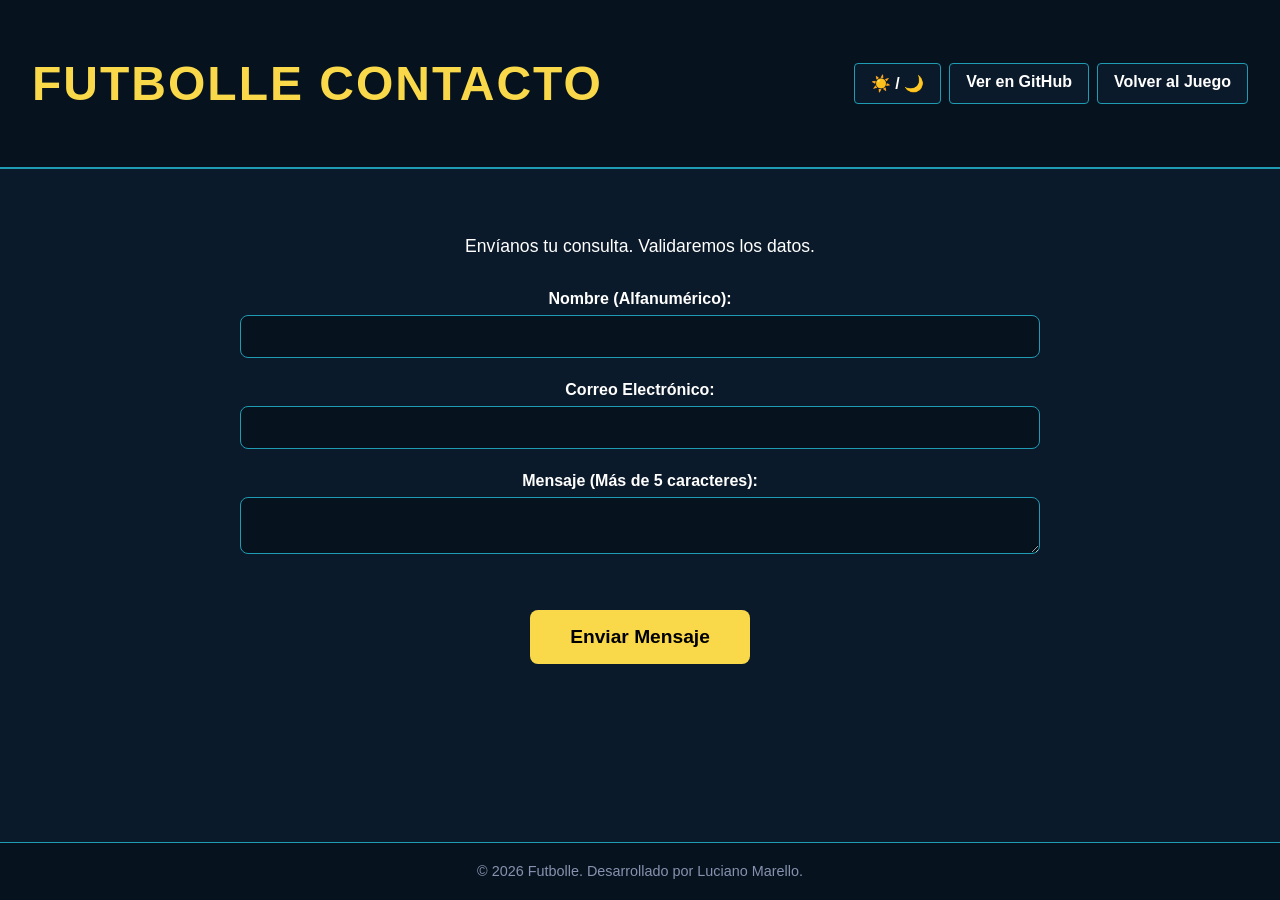
<file: contacto.html>
<!doctype html>
<html lang="es">
  <head>
    <meta charset="UTF-8" />
    <meta name="viewport" content="width=device-width, initial-scale=1.0" />
    <title>Futbolle - Contacto</title>
    <link rel="icon" type="image/png" href="./assets/favicon.png" />
    <link rel="stylesheet" href="./css/reset.css" />
    <link rel="stylesheet" href="./css/style.css" />
  </head>
  <body>
    <header>
      <a href="./index.html" class="headerTitle">
        <h1>Futbolle Contacto</h1>
      </a>
      <div class="headerButtons">
        <button id="themeToggle" class="headerBtn" title="Cambiar tema">
          ☀️ / 🌙
        </button>
        <a
          href="https://github.com/LucianoMarello/futbolle"
          target="_blank"
          class="headerBtn"
          >Ver en GitHub</a
        >
        <a href="index.html" class="headerBtn">Volver al Juego</a>
      </div>
    </header>
    <main>
      <section id="startView">
        <p>Envíanos tu consulta. Validaremos los datos.</p>
        <form id="contactForm" novalidate>
          <div id="contactInputs">
            <label>
              Nombre (Alfanumérico):
              <input type="text" id="contactName" />
            </label>
            <label>
              Correo Electrónico:
              <input type="text" id="contactEmail" />
            </label>
            <label>
              Mensaje (Más de 5 caracteres):
              <textarea id="contactMessage"></textarea>
            </label>
          </div>
          <div id="contactError"></div>
          <button type="submit" id="btnSubmitContact" class="startButton">
            Enviar Mensaje
          </button>
        </form>
      </section>
    </main>
    <footer>
      <p>&copy; 2026 Futbolle. Desarrollado por Luciano Marello.</p>
    </footer>
    <script src="javascript/contacto.js"></script>
    <script src="javascript/theme.js"></script>
  </body>
</html>
</file>
<file: css/style.css>
/* VARIABLES */
:root {
  --bg-main: #0b1a2a;
  --bg-header: #06121e;
  --text-main: #ffffff;
  --border-accent: #209bb4;
  --card-bg: #ffffff;
  --card-text: #000000;
  --sc-color: #f9d949;
  --footer-text: #8892b0;
}
body.light-theme {
  --bg-main: #f4f7f6;
  --bg-header: #e0e5ec;
  --text-main: #1a1a1a;
  --border-accent: #0b5a6b;
  --card-bg: #ffffff;
  --card-text: #1a1a1a;
  --sc-color: #0f7d95;
  --footer-text: #000000c0;
}
/* Estructura Base */
body {
  display: flex;
  flex-direction: column;
  min-height: 100vh;
  background-color: var(--bg-main);
  font-family: Arial, sans-serif;
}
main {
  display: flex;
  flex-direction: column;
  flex: 1;
  width: 100%;
}
footer {
  display: flex;
  justify-content: center;
  align-items: center;
  height: 1vh;
  padding: 1.5rem;
  border-top: 1px solid var(--border-accent);
  background-color: var(--bg-header);
  color: var(--footer-text);
  text-align: center;
  font-size: 0.9rem;
}
/* HEADER */
header {
  display: flex;
  justify-content: space-between;
  align-items: center;
  padding: 1rem 2rem;
  border-bottom: 2px solid var(--border-accent);
  min-height: 10vh;
  background-color: var(--bg-header);
}
.headerTitle {
  margin-right: 3rem;
  color: var(--sc-color);
  text-decoration: none;
  font-size: 1.8rem;
  font-weight: bold;
  letter-spacing: 2px;
  text-transform: uppercase;
}
.headerButtons {
  display: flex;
  flex-direction: column;
  gap: 0.5rem;
}
.headerBtn {
  padding: 0.6rem 1rem;
  border: 1px solid var(--border-accent);
  border-radius: 4px;
  background-color: var(--bg-main);
  color: var(--text-main);
  text-decoration: none;
  white-space: nowrap;
  font-size: 1rem;
  font-weight: bold;
  cursor: pointer;
  transition: all 0.2s ease;
}
.headerBtn:hover {
  background-color: var(--border-accent);
  color: var(--card-text);
}
/* VISTA DE INICIO */
#startView {
  display: flex;
  flex-direction: column;
  align-items: center;
  width: 80%;
  max-width: 1000px;
  margin: 2rem auto;
  padding: 2rem;
  text-align: center;
  color: var(--text-main);
}
#startView p {
  margin: 0 0 2rem 0;
  line-height: 1.5;
  font-size: 1.1rem;
}
#startForm {
  display: flex;
  flex-direction: column;
  align-items: center;
  width: 100%;
  gap: 1.5rem;
}
#userName {
  display: flex;
  flex-direction: column;
  align-items: center;
  width: 100%;
  margin: 0 0 0.5rem 0;
  font-size: 1.2rem;
  font-weight: bold;
}
#userName input {
  width: 80%;
  margin: 0.5rem 0 0 0;
  padding: 0.8rem;
  border: 1px solid var(--border-accent);
  border-radius: 8px;
  background-color: var(--bg-header);
  text-align: center;
  color: var(--text-main);
  font-size: 1.1rem;
}
#levelFieldset {
  display: flex;
  flex-direction: column;
  align-items: center;
  width: 100%;
  font-size: 1.2rem;
  font-weight: bold;
}
#labels {
  display: flex;
  flex-direction: row;
  justify-content: center;
  width: 100%;
  margin: 1rem 0 0 0;
  gap: 1rem;
}
#labels input {
  position: absolute;
  opacity: 0;
}
#labels label {
  padding: 0.6rem 1.5rem;
  border: 2px solid var(--border-accent);
  border-radius: 20px;
  background-color: transparent;
  color: var(--text-main);
  font-size: 1rem;
  cursor: pointer;
  transition: all 0.2s ease-in-out;
}
#labels input:checked + label {
  background-color: var(--border-accent);
  color: var(--bg-main);
}
.startButton {
  padding: 1rem 2.5rem;
  border: none;
  border-radius: 8px;
  background-color: var(--sc-color);
  color: var(--card-text);
  font-size: 1.2rem;
  font-weight: bold;
  cursor: pointer;
}
.startButton:hover {
  background-color: #e5c338;
}
/* Game View */
#gameView {
  display: flex;
  flex-direction: column;
  align-items: center;
  padding: 2rem;
  color: var(--text-main);
}
#gameControls {
  display: flex;
  flex-direction: column;
  align-items: center;
  width: 100%;
  margin: 0 0 2rem 0;
  gap: 1rem;
}
#actionControls {
  display: flex;
  align-items: center;
  justify-content: center;
  gap: 1rem;
}
#btnRestartGame {
  padding: 0.8rem 1.5rem;
  font-size: 1rem;
}
#searchWrapper {
  display: flex;
  position: relative;
  flex-direction: column;
  width: 100%;
}
#searchInput {
  padding: 1rem;
  border: 2px solid var(--border-accent);
  border-radius: 0.8rem;
  background-color: var(--card-bg);
  color: var(--card-text);
  font-size: 1.2rem;
}
#autocompleteList {
  position: absolute;
  top: 100%;
  left: 0;
  z-index: 10;
  width: 100%;
  max-height: 250px;
  margin: 0;
  padding: 0;
  border: 1px solid var(--border-accent);
  background-color: var(--bg-header);
  overflow-y: auto;
}
.autocompleteItem {
  padding: 0.8rem;
  border-bottom: 1px solid #1a3a5a;
  color: var(--text-main);
  cursor: pointer;
}
.autocompleteItem:hover {
  background-color: var(--border-accent);
  color: var(--card-text);
}
#timerDisplay,
#attemptsDisplay {
  padding: 1rem;
  border: 2px solid var(--sc-color);
  border-radius: 4px;
  background-color: var(--bg-header);
  font-size: 1.5rem;
  font-weight: bold;
  color: var(--text-main);
  text-align: center;
}
#photoHintContainer {
  display: flex;
  justify-content: center;
  width: 100%;
  margin: 0 0 2rem 0;
}
#secretPlayerPhoto {
  width: 150px;
  height: 150px;
  border-radius: 50%;
  object-fit: cover;
  transition: filter 0.3s ease;
}
#textHintContainer {
  margin-bottom: 1rem;
  font-weight: bold;
  color: var(--sc-color);
  text-align: center;
}
.blurLevel8 {
  filter: blur(16px);
}
.blurLevel7 {
  filter: blur(14px);
}
.blurLevel6 {
  filter: blur(12px);
}
.blurLevel5 {
  filter: blur(10px);
}
.blurLevel4 {
  filter: blur(8px);
}
.blurLevel3 {
  filter: blur(6px);
}
.blurLevel2 {
  filter: blur(4px);
}
.blurLevel1 {
  filter: blur(2px);
}
.blurLevel0 {
  filter: blur(0px);
}
#boardContainer {
  display: flex;
  flex-direction: column;
  width: 100%;
}
#boardHeader {
  display: flex;
  flex-direction: row;
  justify-content: space-around;
  padding: 0.5rem 0;
  border-bottom: 2px dashed var(--text-main);
  text-align: center;
  font-weight: bold;
}
#attemptsContainer {
  display: flex;
  flex-direction: column;
  width: 100%;
  margin: 1rem 0 0 0;
  gap: 0.8rem;
}
.attemptCard {
  display: flex;
  flex-direction: column;
  width: 100%;
  border: 2px solid var(--text-main);
  border-radius: 6px;
  background-color: var(--card-bg);
  color: var(--card-text);
  overflow: hidden;
}
.attemptName {
  padding: 0.5rem;
  border-bottom: 1px solid #cccccc;
  background-color: #f0f0f0;
  text-align: center;
  font-weight: bold;
}
.attemptStats {
  display: flex;
  flex-direction: row;
  justify-content: space-around;
  padding: 0.5rem;
  gap: 0.2rem;
}
.colStat {
  display: flex;
  flex: 1;
  justify-content: center;
  align-items: center;
  padding: 0.4rem 0.1rem;
  border-radius: 4px;
  text-align: center;
  font-size: 0.7rem;
  word-break: break-word;
}
/* Dialogs */
.modalDialog {
  width: 80%;
  max-width: 400px;
  max-height: 80vh;
  padding: 2rem;
  border: 2px solid var(--border-accent);
  border-radius: 8px;
  background-color: var(--bg-header);
  color: var(--text-main);
  text-align: center;
}
dialog.modalDialog[open] {
  display: flex;
  flex-direction: column;
  align-items: center;
  gap: 1.5rem;
}
.modalDialog h2 {
  margin-bottom: 1.5rem;
  text-align: center;
  font-size: 1.5rem;
}
.modalDialog p {
  white-space: pre-wrap;
  line-height: 1.6;
  font-size: 1.1rem;
}
.modalFooter {
  display: flex;
  justify-content: center;
  margin-top: 1.5rem;
}
#sortStats {
  display: flex;
  justify-content: space-between;
  align-items: center;
  margin-bottom: 1rem;
  gap: 1rem;
  font-size: 1.2rem;
}
#sortStatsInput {
  padding: 0.5rem 0.3rem;
  border-radius: 5px;
}
#statsTable {
  display: block;
  width: 100%;
  margin-bottom: 1.5rem;
  border-collapse: collapse;
  white-space: nowrap;
  text-align: left;
  overflow-x: auto;
}
#statsTable thead {
  border-bottom: 2px solid #ccc;
}
#statsTable th {
  padding: 1rem;
  border-bottom: 2px solid var(--border-accent);
  color: var(--sc-color);
  font-weight: bold;
}
.tdStats {
  padding: 1rem;
  border-bottom: 1px solid #1a3a5a;
  color: var(--text-main);
}
/* CLASES DINAMICAS */
.match {
  background-color: #2ecc71;
  color: var(--card-text);
  font-weight: bold;
}
.mismatch {
  background-color: #e74c3c;
  color: var(--text-main);
  font-weight: bold;
}
.higher {
  background-color: #f1c40f;
  color: var(--card-text);
  font-weight: bold;
}
.lower {
  background-color: #f1c40f;
  color: var(--card-text);
  font-weight: bold;
}
/* CONTACTO */
#contactForm {
  width: 100%;
}
#contactInputs {
  display: flex;
  flex-direction: column;
  align-items: center;
  width: 100%;
  margin-bottom: 1rem;
  gap: 1.5rem;
}
#contactInputs label {
  display: flex;
  flex-direction: column;
  width: 80%;
  color: var(--text-main);
  font-weight: bold;
}
#contactInputs input,
#contactInputs textarea {
  padding: 0.8rem;
  margin-top: 0.5rem;
  border: 1px solid var(--border-accent);
  border-radius: 8px;
  background-color: var(--bg-header);
  color: var(--text-main);
  font-family: inherit;
}
#contactError {
  margin-bottom: 1rem;
  min-height: 1.5rem;
  color: #ff4d4d;
  text-align: center;
  font-weight: bold;
}
/* AUXILIAR */
.hidden {
  display: none !important;
}
/* MEDIA QUERIES */
@media (min-width: 768px) {
  header {
    height: 15vh;
  }
  header h1 {
    font-size: 3rem;
  }
  .headerButtons {
    flex-direction: row;
  }
  .headerButtons button {
    padding: 0.6rem 1rem;
    font-size: 1rem;
  }
  main {
    box-sizing: border-box;
  }
  #gameControls {
    flex-direction: row-reverse;
    justify-content: space-around;
    align-items: flex-start;
  }
  #searchWrapper {
    width: 75%;
  }
  .modalDialog {
    max-width: 700px;
  }
  #statsTable {
    white-space: normal;
  }
  .colStat {
    padding: 0.5rem 0.2rem;
    font-size: 1.2rem;
  }
}
</file>
